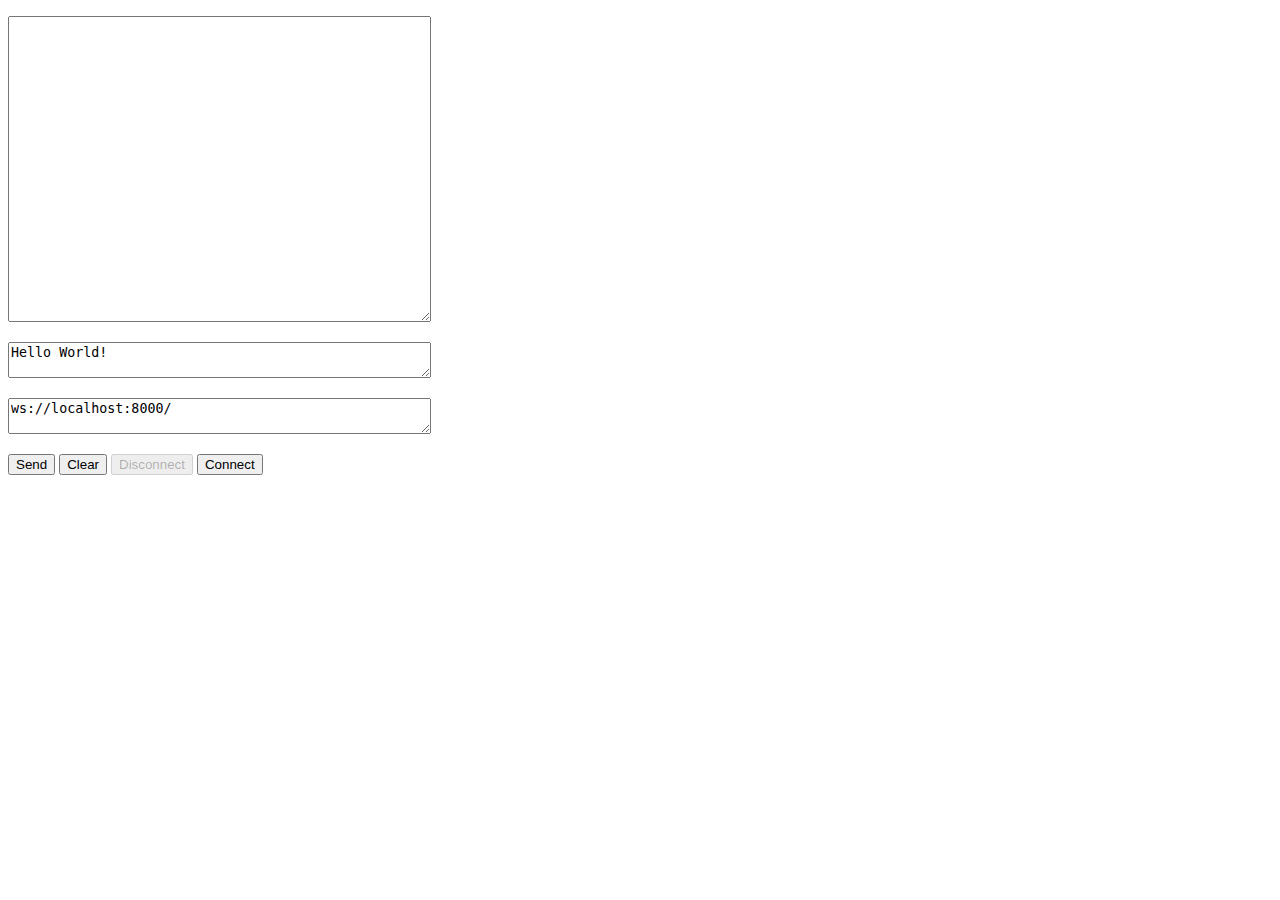
<file: SimpleWebSocketServer/websocket.html>
<!DOCTYPE html>

<meta charset="utf-8" />

<title>WebSocket Test</title>

<script language="javascript" type="text/javascript">


  function init()
  {
	document.myform.url.value = "ws://localhost:8000/"
	document.myform.inputtext.value = "Hello World!"
	document.myform.disconnectButton.disabled = true;
  }

  function doConnect()
  {
    websocket = new WebSocket(document.myform.url.value);
    websocket.onopen = function(evt) { onOpen(evt) };
    websocket.onclose = function(evt) { onClose(evt) };
    websocket.onmessage = function(evt) { onMessage(evt) };
    websocket.onerror = function(evt) { onError(evt) };
  }

  function onOpen(evt)
  {
    writeToScreen("connected\n");
	document.myform.connectButton.disabled = true;
	document.myform.disconnectButton.disabled = false;
  }

  function onClose(evt)
  {
    writeToScreen("disconnected\n");
	document.myform.connectButton.disabled = false;
	document.myform.disconnectButton.disabled = true;
  }

  function onMessage(evt)
  {
    writeToScreen("response: " + evt.data + '\n');
  }

  function onError(evt)
  {
    writeToScreen('error: ' + evt.data + '\n');

	websocket.close();

	document.myform.connectButton.disabled = false;
	document.myform.disconnectButton.disabled = true;

  }

  function doSend(message)
  {
    writeToScreen("sent: " + message + '\n'); 
    websocket.send(message);
  }

  function writeToScreen(message)
  {
    document.myform.outputtext.value += message
	document.myform.outputtext.scrollTop = document.myform.outputtext.scrollHeight;

  }

  window.addEventListener("load", init, false);


   function sendText() {
		doSend( document.myform.inputtext.value );
   }

  function clearText() {
		document.myform.outputtext.value = "";
   }

   function doDisconnect() {
		websocket.close();
   }


</script>

<div id="output"></div>

<form name="myform">
<p>
<textarea name="outputtext" rows="20" cols="50"></textarea>
</p>
<p>
<textarea name="inputtext" cols="50"></textarea>
</p>
<p>
<textarea name="url" cols="50"></textarea>
</p>
<p>
<input type="button" name=sendButton value="Send" onClick="sendText();">
<input type="button" name=clearButton value="Clear" onClick="clearText();">
<input type="button" name=disconnectButton value="Disconnect" onClick="doDisconnect();">
<input type="button" name=connectButton value="Connect" onClick="doConnect();">
</p>


</form>
</html>
</file>
